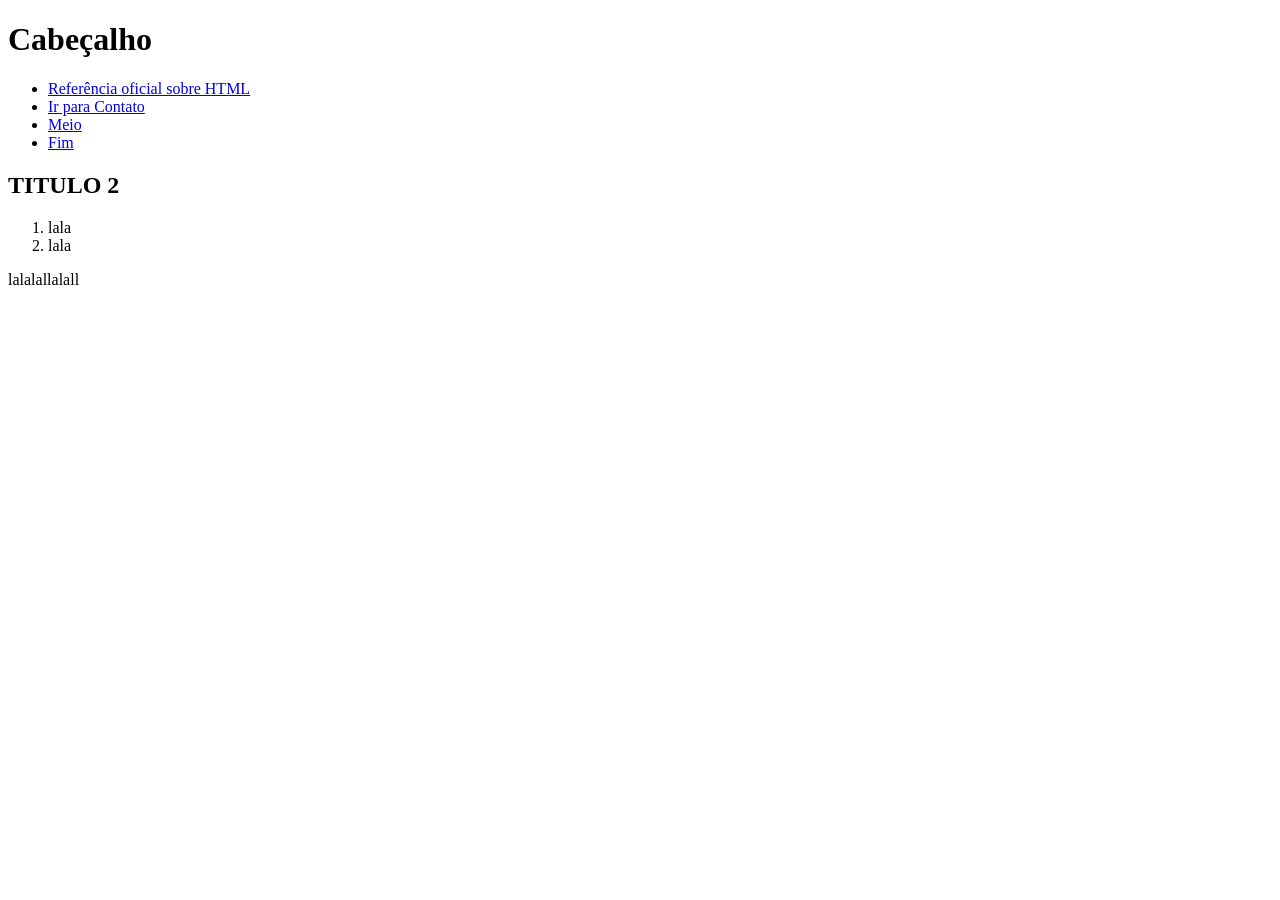
<file: Exercicio 1/ Parte 4 - Links e Imagem/index.html>
<!DOCTYPE html>
<html lang="PT-BR">
<head>
    <meta charset="UTF-8">
    <meta name="viewport" content="width=device-width, initial-scale=1.0">
    <title>HTML</title>
</head>
<body>
    <header id="cabeçalho">
        <h1>Cabeçalho</h1>

        <nav>
            <ul>
                <li> <a href="https://developer.mozilla.org/pt-BR/docs/Web/HTML/Reference">Referência oficial sobre HTML</a></li>
                <li class="style-list"><a href="#contato">Ir para Contato</a></li>
                 <li class="style-list"><a class="space-list" href="#cont-secundario">Meio</a></li>
                <li class="style-list"><a class="space-list" href="#fim">Fim</a></li>
            </ul>
        </nav>

    </header>

    <main>
      <h2 id="contato";>
        TITULO 2
      </h2>

      <ol>
        <li>
          lala
        </li>
        <li>
          lala
        </li>
      </ol>
      
      <p>
        lalalallalall
      </p>
    </main>
</body>
</file>
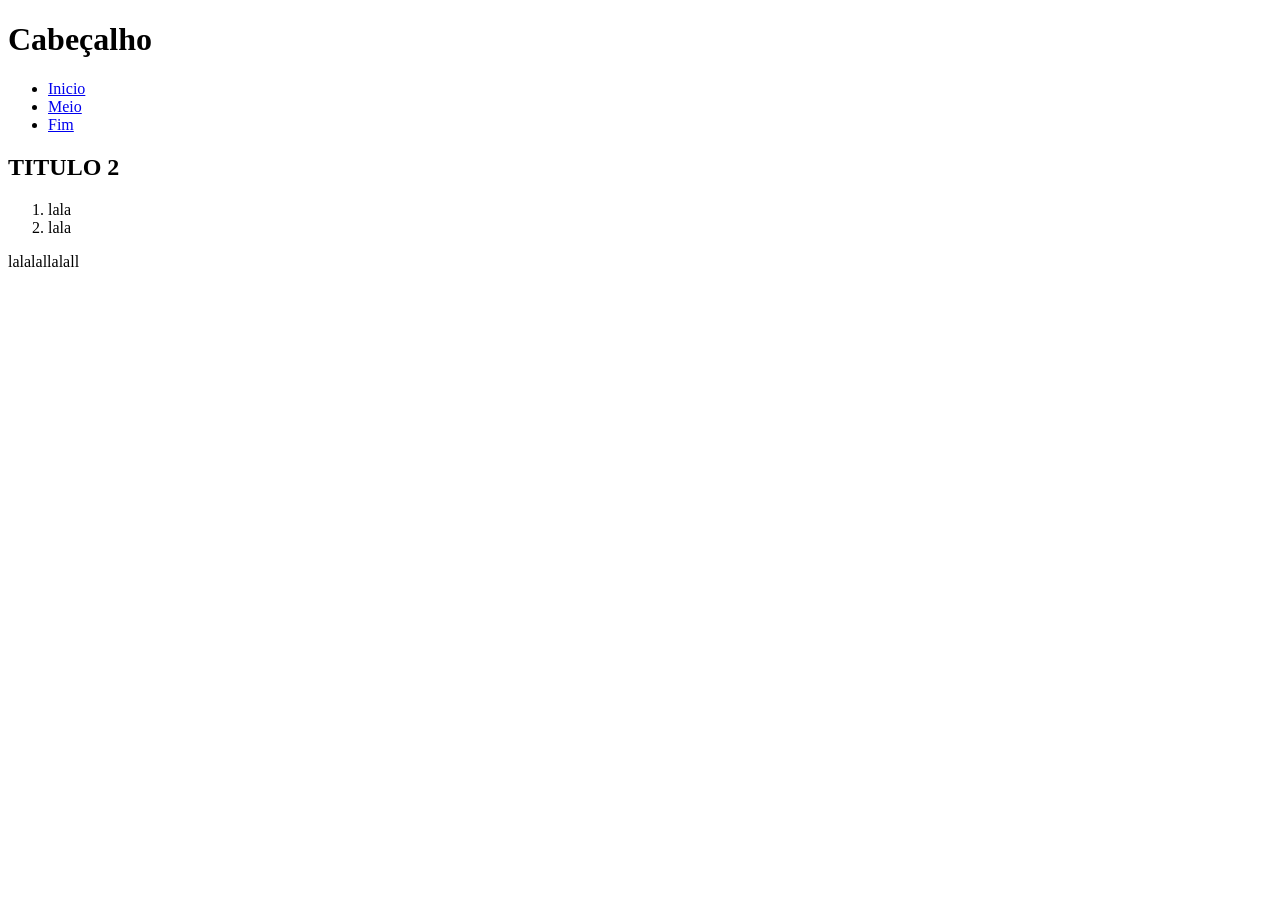
<file: Exercicio 1/Parte 3 - HTML Basico/index.html>
<!DOCTYPE html>
<html lang="PT-BR">
<head>
    <meta charset="UTF-8">
    <meta name="viewport" content="width=device-width, initial-scale=1.0">
    <title>HTML</title>
</head>
<body>
    <header id="cabeçalho">
        <h1>Cabeçalho</h1>

        <nav>
            <ul>
                <li class="style-list"><a class="space-list" href="#inicio">Inicio</a></li>
                 <li class="style-list"><a class="space-list" href="#cont-secundario">Meio</a></li>
                <li class="style-list"><a class="space-list" href="#fim">Fim</a></li>
            </ul>
        </nav>

    </header>

    <main>
      <h2>
        TITULO 2
      </h2>

      <ol>
        <li>
          lala
        </li>
        <li>
          lala
        </li>
      </ol>
      
      <p>
        lalalallalall
      </p>
    </main>
</body>
</file>
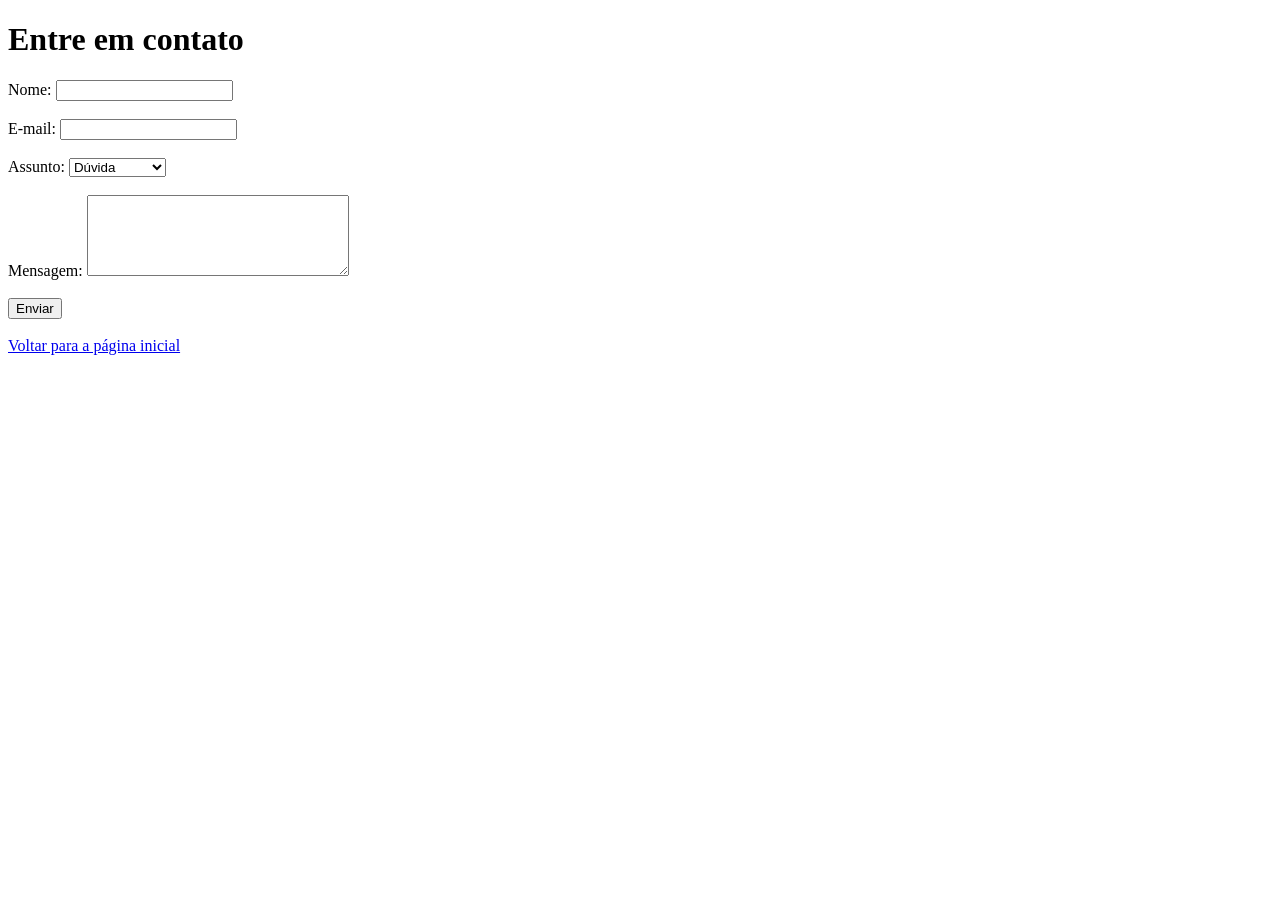
<file: Exercicio 2/Parte 2/formulario.html>
<!DOCTYPE html>
<html lang="pt-br">
<head>
    <meta charset="UTF-8">
    <title>Formulário de contato</title>
</head>
<body>

    <h1>Entre em contato</h1>

    <form>
        <label for="nome">Nome:</label>
        <input type="text" id="nome" name="nome" required>
        <br><br>

        <label for="email">E-mail:</label>
        <input type="email" id="email" name="email" required>
        <br><br>

        <label for="assunto">Assunto:</label>
        <select id="assunto" name="assunto">
            <option value="duvida">Dúvida</option>
            <option value="sugestao">Sugestão</option>
            <option value="reclamacao">Reclamação</option>
        </select>
        <br><br>

        <label for="mensagem">Mensagem:</label>
        <textarea id="mensagem" name="mensagem" rows="5" cols="30"></textarea>
        <br><br>

        <button type="submit">Enviar</button>
    </form>

    <br>
    <a href="index.html">Voltar para a página inicial</a>

</body>
</html>
</file>
